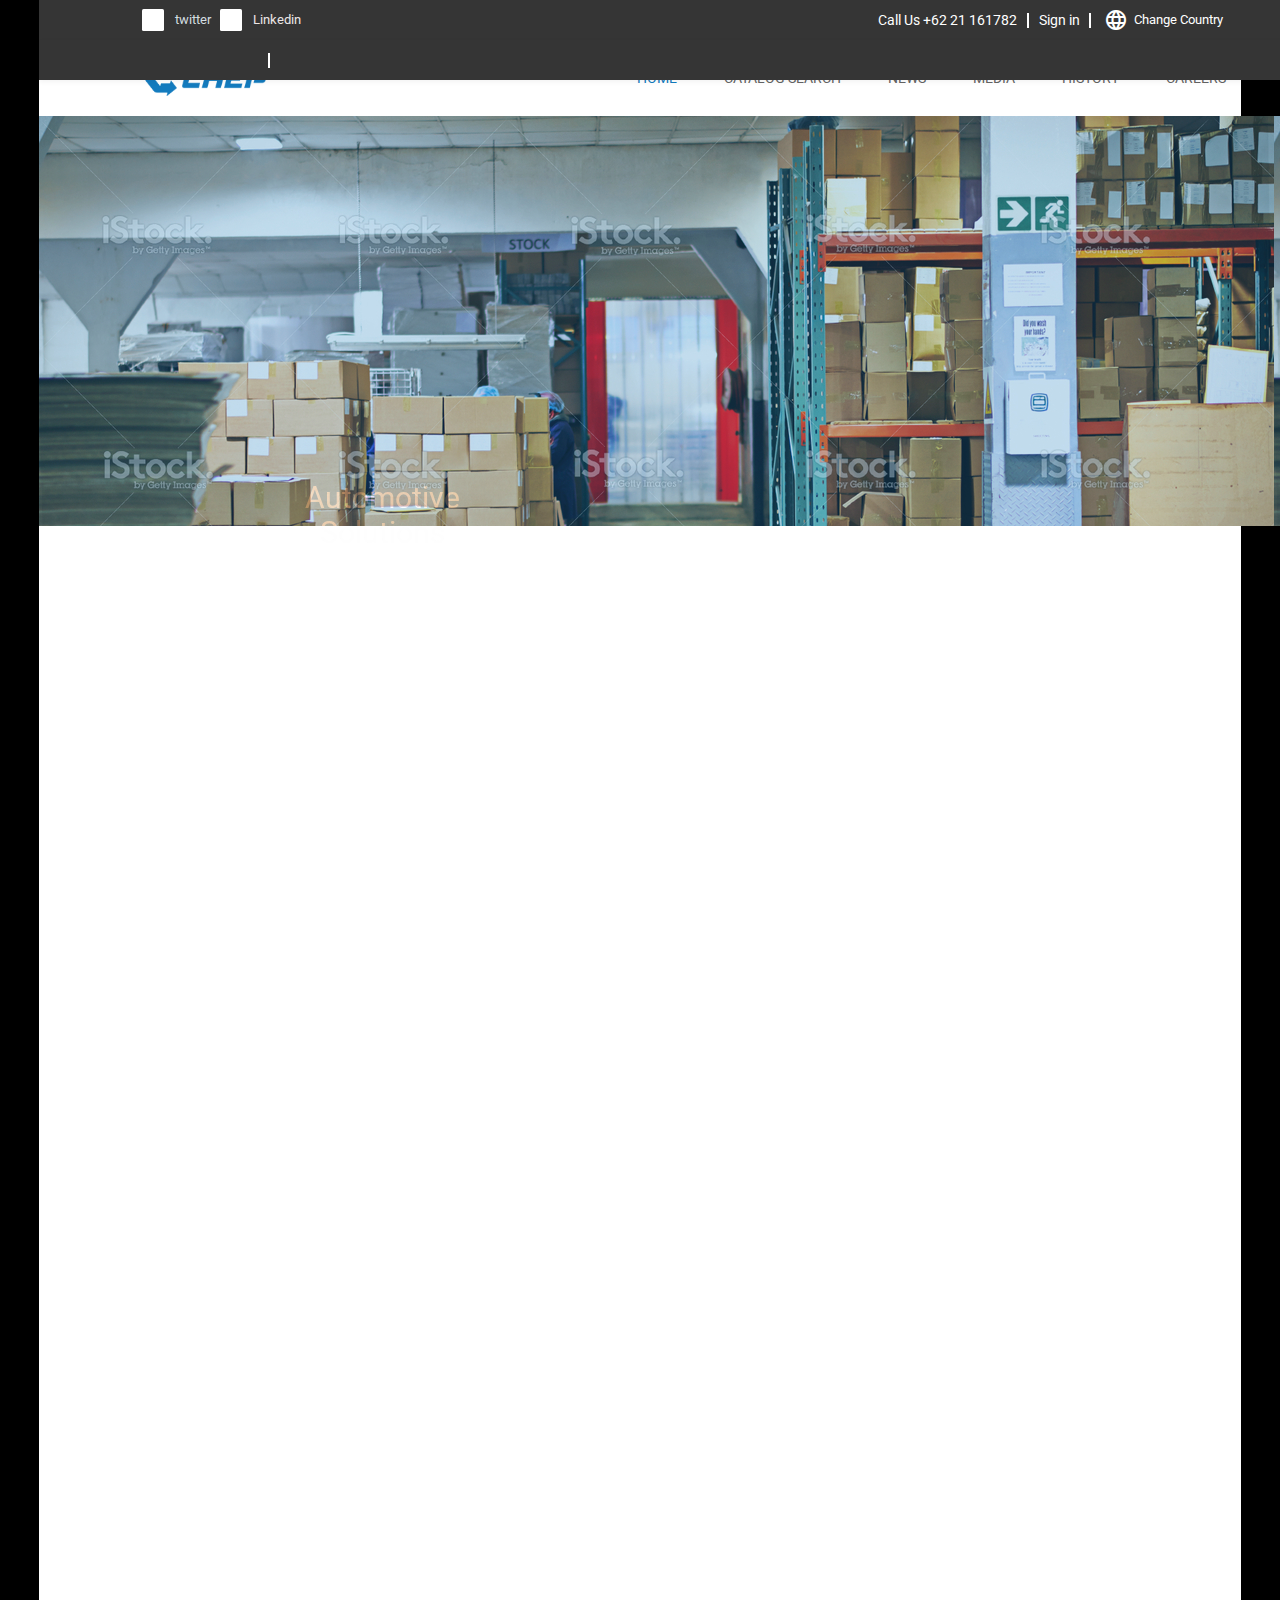
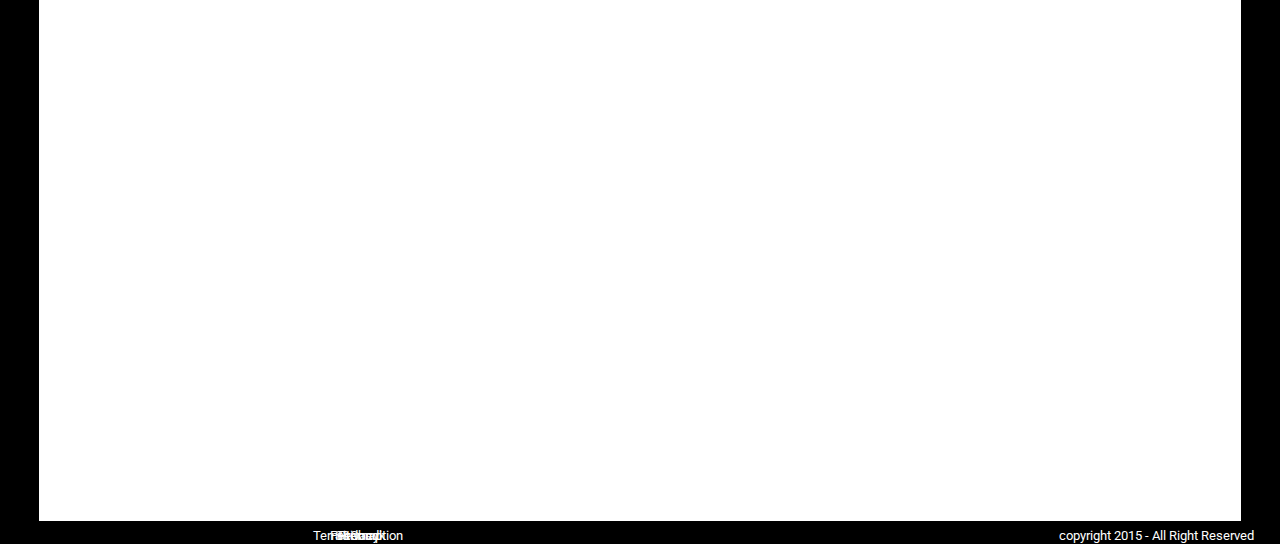
<file: index.html>
<!DOCTYPE html>
<html lang="en">
<head>
    <meta charset="UTF-8">
    <meta name="viewport" content="width=device-width, initial-scale=1.0">
    <meta http-equiv="X-UA-Compatible" content="ie=edge">
    <link rel='stylesheet prefetch' href='https://fonts.googleapis.com/css?family=Roboto'>
    <link href="https://fonts.googleapis.com/icon?family=Material+Icons"rel="stylesheet">
    <link href="index.css" rel="stylesheet">
    <title>Document</title>
</head>
<body>   
    <div class="container">
        <div class="header">
            <div class="left_header">
                <p class="checkbox1_header"></p>
                <span class="text1_header">twitter</span>
                <p class="checkbox2_header"></p>
                <span class="text2_header">Linkedin</span>
            </div> 
            <div class="right_header">
                <p class="text3_header">Call Us +62 21 161782</p>
                <p class="line1_text"></p>
                <p class="text4_header">Sign in</p> 
                <p class="line2_text"></p>
                <p class="material-icons">language</p>
                <p class="text5_header">Change Country</p>                
            </div>            
        </div>
        <div class="nav">
            <img src="logo.png" style="position: absolute; width: 131px; height: 34px; left: 103px; top: 22px">
            <ul class="group_menu">
                <li class="li_menu active">HOME</li>
                <li class="li_menu">CATALOG SEARCH</li>
                <li class="li_menu">NEWS</li>
                <li class="li_menu">MEDIA</li>
                <li class="li_menu">HISTORY</li>
                <li class="li_menu">CAREERS</li>
            </ul>
        </div>
        <div class="banner">
            <div class="opacity_banner">
               <div>
                    <p class="text_form">Automotive Solutions</p>
                    <div class="form"></div>
               </div>
            </div>
        </div> 
        <div class="secction">
            
        </div>
        <div class="footer">
            <div class="left_footer">
                <p class="text1_footer">Sitemap</p>
                <p class="line3_text"></p>
                <p class="text2_footer">Privacy</p>
                <p class="line4_text"></p>
                <p class="text3_footer">Term&Condition</p>
                <p class="line5_text"></p>
                <p class="text4_footer">Feedback</p>
            </div>
            <div class="right_footer">
                <p class="text5_footer">copyright 2015 - All Right Reserved</p>
            </div>

        </div>   
    </div>                     
</body>
</html>
</file>
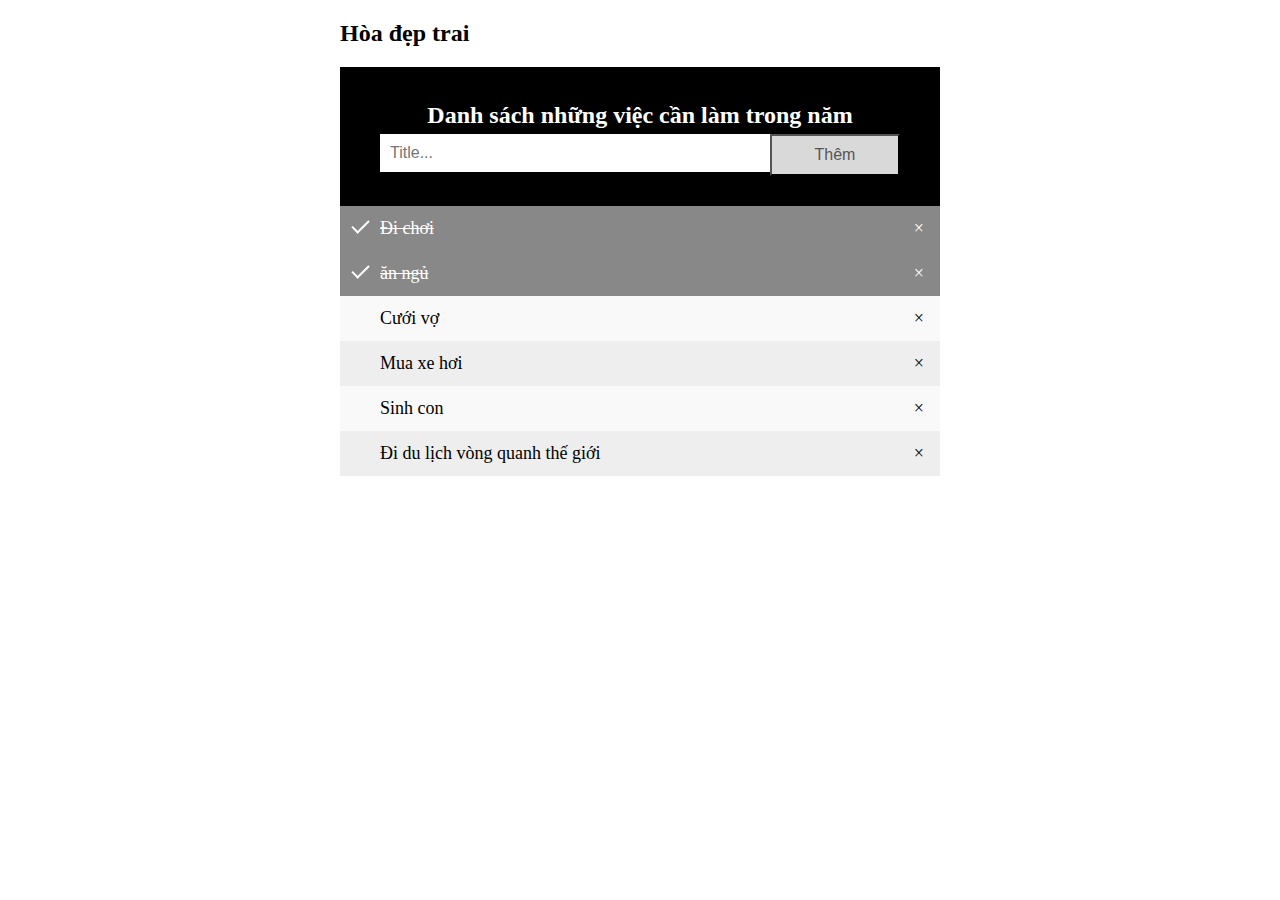
<file: baitap/baitapdep/baitap.html>
<!DOCTYPE html>
<html lang="en">
<head>
    <meta charset="UTF-8">
    <meta name="viewport" content="width=device-width, initial-scale=1.0">
    <meta http-equiv="X-UA-Compatible" content="ie=edge">
    <link href="baitap.css" rel="stylesheet">   
    <title>Document</title>
</head>
<body>
    <div class="container">
        <h2>Hòa đẹp trai</h2>
    
        <div id="myDIV" class="header">
            <h2 style="margin:5px">Danh sách những việc cần làm trong năm</h2>
            <input type="text" id="myInput" placeholder="Title...">
            <button onclick="newElement()" class="addBtn">Thêm</button>
        </div>
    
        <ul id="myUL">
            <li class="checked">Đi chơi</li>
            <li class="checked">ăn ngủ</li>
            <li>Cưới vợ</li>
            <li>Mua xe hơi</li>
            <li>Sinh con    </li>
            <li>Đi du lịch vòng quanh thế giới</li>
        </ul>
    </div>
    <script src="baitap.js"></script>
</body>
</html>
</file>
<file: index.css>
* {
    box-sizing: border-box;
}
body{
    margin-top: 0;
    margin-left: 39px;
    margin-right: 39px;
    background: black;
}
.container{
    text-align: center;
    width: 100%;
    height: 2121px;
    margin: 0px;
    background: #FFFFFF;
}
.header{
    text-align: center;
    margin-left: 0%;
    width: 1271px;
    height: 40px;
    background-color: #353535;
    box-shadow: 0px 2px 5px rgba(0, 0, 0, 0.05);
}
/*left_header*/
.left_header{
    position: absolute;
    margin: 0;
    margin-left: 2px;
    left: 40px;
    height: 40px;
    width: 400px;
}
.checkbox1_header{
    position: absolute;
    width: 22px;
    height: 22px;
    left: 100px;
    top: 9px;
    margin: 0;
    background: #FFFFFF;
    border-radius: 1.6px;
}
.checkbox2_header{
    position: absolute;
    width: 22px;
    height: 22px;
    left: 178px;
    top: 9px;
    margin: 0;
    background: #FFFFFF;
    border-radius: 1.6px;
}
.text1_header{
    position: absolute;
    width: 37px;
    height: 16px;
    left: 132px;
    top: 12px;
    font-family: Roboto;
    font-style: normal;
    font-weight: normal;
    line-height: normal;
    font-size: 13px;
    color: #D3DDE0;
}
.text2_header{
    position: absolute;
    width: 49px;
    height: 16px;
    left: 210px;
    top: 12px;
    font-family: Roboto;
    font-style: normal;
    font-weight: normal;
    line-height: normal;
    font-size: 13px;
    color: rgb(236, 230, 230);
}
/*end left_header */
/*right_header*/
.right_header{
    position: absolute;
    float: right;
    margin: 0;
    width: 472px;
    height: 40px;
    left: 840px;
}
.text3_header{
    position: absolute;
    width: 141px;
    height: 17px;
    left: 36px;
    margin: 0;
    font-family: Roboto;
    font-style: normal;
    font-weight: normal;
    line-height: normal;
    font-size: 14px;
    text-align: right;
    color: #FFFFFF;    
    top: 12px;
}
.text4_header{
    position: absolute;
    width: 42px;
    height: 17px;
    left: 198px;
    margin: 0;
    top: 12px;    
    font-family: Roboto;
    font-style: normal;
    font-weight: normal;
    line-height: normal;
    font-size: 14px;
    text-align: right;    
    color: #FFFFFF;    
}
.text5_header{
    position: absolute;
    width: 120px;
    height: 17px;
    left: 294px;
    margin: 0;
    top: 12px;    
    font-family: Roboto;
    font-style: normal;
    font-weight: normal;
    line-height: normal;
    font-size: 13px;
    text-align: left;    
    color: #FFFFFF; 
}
.line1_text{
    position: absolute;
    margin: 0;
    width: 2px;
    height: 15px;
    left: 187px;
    top: 13px;
    border: 1px solid #FFFFFF;
}
.line2_text{
    position: absolute;
    margin: 0;
    width: 2px;
    height: 15px;
    left: 249px;
    top: 13px;
    border: 1px solid #FFFFFF;
}
.material-icons{    
    position: absolute;
    width: 14.8px; 
    height: 14.8px; 
    left: 264px; 
    color: white; 
    top:8px; 
    margin: 0
}
/*end right_header*/
/*nav*/
.nav{
    position: absolute;
    overflow: hidden;
    width: 1272px;
    height: 78px;
    top: 40px;
    text-align: right;
}
.group_menu{
    margin-top: 29px;
    margin-bottom: 29px;
    margin-right: 42px;
    top: 22px;
}
ul li{
    text-align: right;
    display: inline;
    margin-right: 15px;
}
.li_menu{
    font-family: Roboto;
    font-style: normal;
    font-weight: normal;
    line-height: normal;
    font-size: 14px;
    margin-right: 43px; 
    color: #636363;
}
.active{
    color: #127BBE;
}
/*end nav*/
/*banner*/
.banner{
    position: absolute;
    width: 1271px;
    height: 410px;
    top: 116px;
    text-align: center;
    margin: 0;    
    background-image:url("image_banner.png");
}
.form{
    position: absolute;
    width: 356px;
    height: 410px;
    left: 824px;    
}
.opacity_banner{
    position: absolute;
    width: 1271px;
    height: 410px;
    left: 0px;
    color: #FFFFFF;    
    background: #127BBE;
    mix-blend-mode: normal;
    opacity: 0.25;
}
.opacity_banner > div {
    color: #FAFAFA;
    position: absolute; 
    width: 286px; 
    height: 36px; 
    left: 100px; 
    top: 167px; 
    font-size: 30px;
    font-family: Roboto;
    font-style: normal;
    font-weight: normal;
    line-height: normal; 
}
.text_form{      
    color: #FAFAFA;
    position: absolute; 
    width: 286px; 
    height: 36px; 
    left: 100px; 
    top: 167px; 
    font-size: 30px;
    font-family: Roboto;
    font-style: normal;
    font-weight: normal;
    line-height: normal; 
}
.footer{
    text-align: center;
     position: absolute;
     width: 1280px;
     height: 40px;
     background: #353535;
     box-shadow: 0px 2px 5px rgba(0, 0, 0, 0.05);
}
.left_footer{
    position: absolute;
    margin: 0;
    margin-left: 2px;
    left: 40px;
    height: 40px;
    width: 400px;
    
}
.text1_footer{
    position: absolute;
    width: 352px;
    height: 16px;
    left: 101px;
    top: 2075px;
    font-family: Roboto;
    font-style: normal;
    font-weight: normal;
    line-height: normal;
    font-size: 13px;
    text-align: center;
    color: #FFFFFF;
}
.line3_text {
    position: absolute;
    margin: 0;
    width: 2px;
    height: 15px;
    left: 187px;
    top: 13px;
    border: 1px solid #FFFFFF;
}
.text2_footer{
    position: absolute;
    width: 352px;
    height: 16px;
    left: 101px;
    top: 2075px;
    font-family: Roboto;
    font-style: normal;
    font-weight: normal;
    line-height: normal;
    font-size: 13px;
    text-align: center;
    color: #FFFFFF;
}
.line4_text {
    position: absolute;
    margin: 0;
    width: 2px;
    height: 15px;
    left: 187px;
    top: 13px;
    border: 1px solid #FFFFFF;
}
.text3_footer {
    position: absolute;
    width: 352px;
    height: 16px;
    left: 101px;
    top: 2075px;
    font-family: Roboto;
    font-style: normal;
    font-weight: normal;
    line-height: normal;
    font-size: 13px;
    text-align: center;
    color: #FFFFFF;
}
.line5_text {
    position: absolute;
    margin: 0;
    width: 2px;
    height: 15px;
    left: 187px;
    top: 13px;
    border: 1px solid #FFFFFF;
}
.text4_footer{
    position: absolute;
    width: 352px;
    height: 16px;
    left: 101px;
    top: 2075px;
    font-family: Roboto;
    font-style: normal;
    font-weight: normal;
    line-height: normal;
    font-size: 13px;
    text-align: center;
    color: #FFFFFF;
}
.right_footer{
     position: absolute;
     float: right;
     margin: 0;
     width: 472px;
     height: 40px;
     left: 840px;
}
.text5_footer {
    position: absolute;
    width: 352px;
    height: 16px;
    left: 101px;
    top: 2075px;
    font-family: Roboto;
    font-style: normal;
    font-weight: normal;
    line-height: normal;
    font-size: 13px;
    text-align: center;
    color: #FFFFFF;
}
</file>
<file: baitap/baitapdep/baitap.css>
.container {
    width: 600px;
    margin: auto;
}

/* Chiều cao, chiều dài của phần tử sẽ bao gồm cả padding mà margin của nó */

* {
    box-sizing: border-box;
}

/* xóa bỏ padding và margin của thẻ ul*/

ul {
    margin: 0;
    padding: 0;
}

/* Định dạng các thẻ li */

ul li {
    cursor: pointer;
    position: relative;
    padding: 12px 8px 12px 40px;
    background: #eee;
    font-size: 18px;
    transition: 0.2s;
    list-style: none;
}

/* thiết lập các phần tử li lẻ một màu nền khác */

ul li:nth-child(odd) {
    background: #f9f9f9;
}

/* Đổi màu nền thẻ li khi nó được hover */

ul li:hover {
    background: #ddd;
}

/* khi thẻ li được chọn thì thêm màu nền và gạch ngang chữ */

ul li.checked {
    background: #888;
    color: #fff;
    text-decoration: line-through;
}

/* Thêm vào trước thẻ li một dấu tích khi thẻ được chọn */

ul li.checked::before {
    content: '';
    position: absolute;
    border-color: #fff;
    border-style: solid;
    border-width: 0 2px 2px 0;
    top: 10px;
    left: 16px;
    transform: rotate(45deg);
    height: 15px;
    width: 7px;
}

/* Định dạng button xóa công việc */

.close {
    position: absolute;
    right: 0;
    top: 0;
    padding: 12px 16px 12px 16px;
}

.close:hover {
    background-color: black;
    color: white;
}

/* phần header của danh sách */

.header {
    background-color: black;
    padding: 30px 40px;
    color: white;
    text-align: center;
}

/* xóa float của các phần trước header */

.header:after {
    content: "";
    display: table;
    clear: both;
}

/* định dạng phần thẻ input */

input {
    border: none;
    width: 75%;
    padding: 10px;
    float: left;
    font-size: 16px;
}

/* định dạng button "thêm" */

.addBtn {
    padding: 10px;
    width: 25%;
    background: #d9d9d9;
    color: #555;
    float: left;
    text-align: center;
    font-size: 16px;
    cursor: pointer;
    transition: 0.3s;
}

.addBtn:hover {
    background-color: #bbb;
}
</file>
